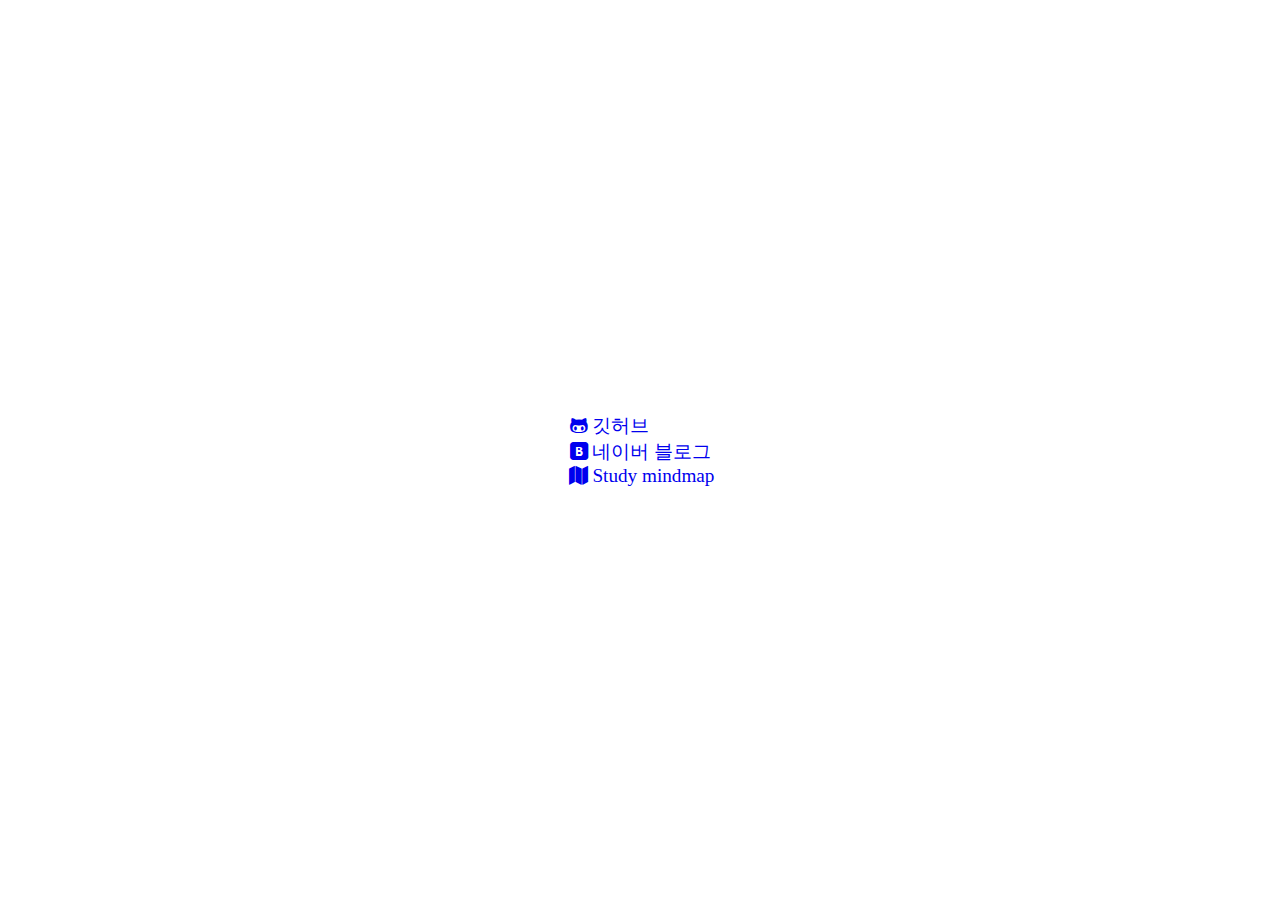
<file: index.html>
<!DOCTYPE html>
<html>
<head>
    <meta charset="UTF-8">
    <meta name="viewport" content="width=device-width, initial-scale=1.0">
    <title>Home</title>
    <link rel="stylesheet" href="css/fontello.css">
    <style>
        html{
            height: 100%;
        }
        body{
            background-image: url('https://source.unsplash.com/1600x900/?coding');
            background-repeat: no-repeat;
            background-size: cover;
            margin: 0;
            font-size: 1.2rem;
        }
        div {
            position: absolute;
            left: 50%;
            top: 50%;
            transform: translate(-50%, -50%);
        }
        ul {
            list-style-type: none;
            margin: 0;
            padding: 20px;
            background-color: rgba(255, 255, 255, 0.75);
            border-radius: 5px;
        }
        a{
            text-decoration: none;
        }
        a:hover{
            text-decoration: underline;
        }
    </style>
</head>
<body>
    <div>
        <ul>
            <li><a href="https://github.com/cksgud0403" target="_blank"><i class="icon-github"></i>깃허브</a></li>
            <li><a href="https://blog.naver.com/cksgud0403" target="_blank"><i class="icon-vkontakte"></i>네이버 블로그</a></li>
            <li><a href="https://cksgud0403.github.io/study-mindmap/" target="_blank"><i class="icon-map"></i>Study mindmap</a></li>
        </ul>
    </div>
</body>
</html>
</file>
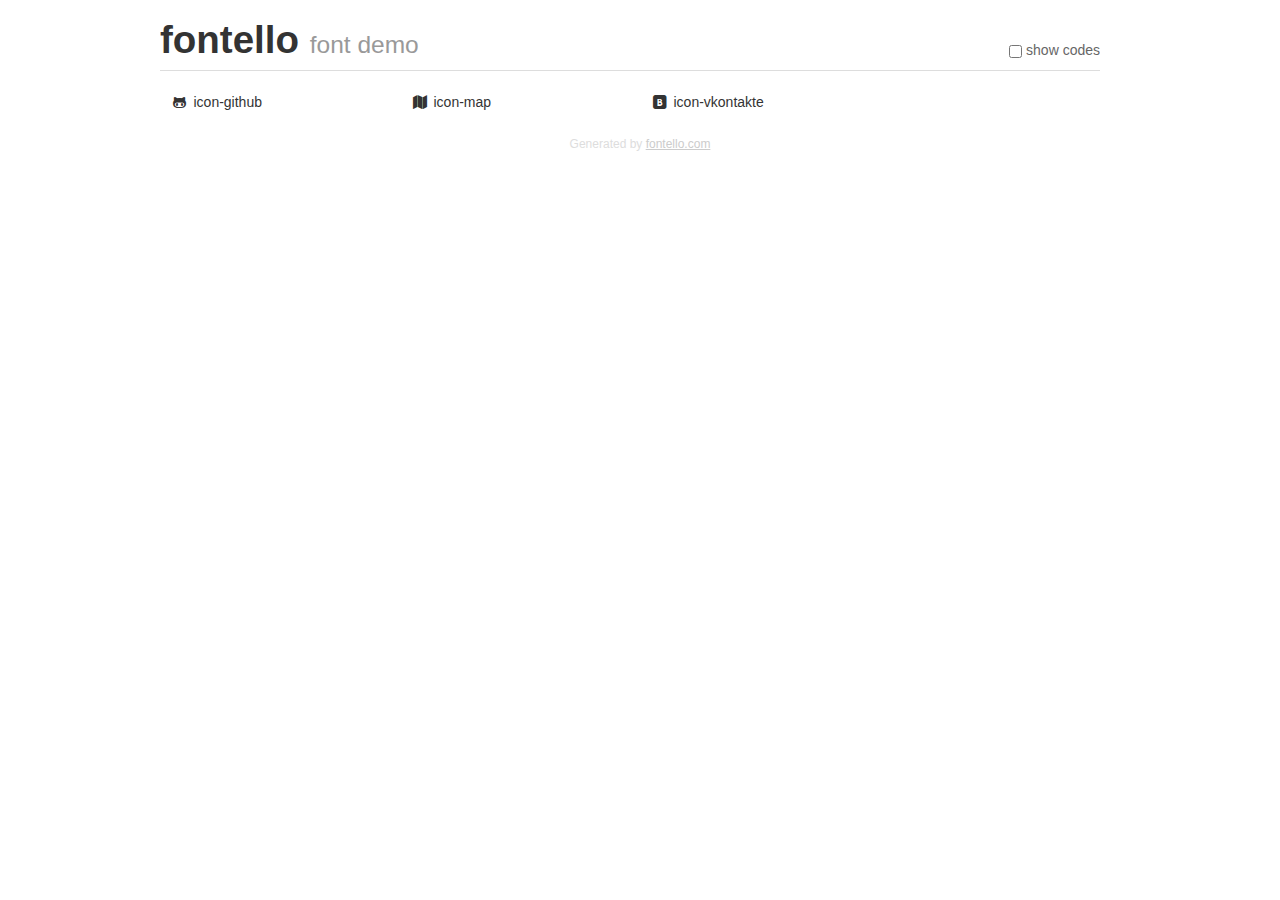
<file: demo.html>
<!DOCTYPE html>
<html>
  <head><!--[if lt IE 9]><script language="javascript" type="text/javascript" src="//html5shim.googlecode.com/svn/trunk/html5.js"></script><![endif]-->
    <meta charset="UTF-8"><style>/*
 * Bootstrap v2.2.1
 *
 * Copyright 2012 Twitter, Inc
 * Licensed under the Apache License v2.0
 * http://www.apache.org/licenses/LICENSE-2.0
 *
 * Designed and built with all the love in the world @twitter by @mdo and @fat.
 */
.clearfix {
  *zoom: 1;
}
.clearfix:before,
.clearfix:after {
  display: table;
  content: "";
  line-height: 0;
}
.clearfix:after {
  clear: both;
}
html {
  font-size: 100%;
  -webkit-text-size-adjust: 100%;
  -ms-text-size-adjust: 100%;
}
a:focus {
  outline: thin dotted #333;
  outline: 5px auto -webkit-focus-ring-color;
  outline-offset: -2px;
}
a:hover,
a:active {
  outline: 0;
}
button,
input,
select,
textarea {
  margin: 0;
  font-size: 100%;
  vertical-align: middle;
}
button,
input {
  *overflow: visible;
  line-height: normal;
}
button::-moz-focus-inner,
input::-moz-focus-inner {
  padding: 0;
  border: 0;
}
body {
  margin: 0;
  font-family: "Helvetica Neue", Helvetica, Arial, sans-serif;
  font-size: 14px;
  line-height: 20px;
  color: #333;
  background-color: #fff;
}
a {
  color: #08c;
  text-decoration: none;
}
a:hover {
  color: #005580;
  text-decoration: underline;
}
.row {
  margin-left: -20px;
  *zoom: 1;
}
.row:before,
.row:after {
  display: table;
  content: "";
  line-height: 0;
}
.row:after {
  clear: both;
}
[class*="span"] {
  float: left;
  min-height: 1px;
  margin-left: 20px;
}
.container,
.navbar-static-top .container,
.navbar-fixed-top .container,
.navbar-fixed-bottom .container {
  width: 940px;
}
.span12 {
  width: 940px;
}
.span11 {
  width: 860px;
}
.span10 {
  width: 780px;
}
.span9 {
  width: 700px;
}
.span8 {
  width: 620px;
}
.span7 {
  width: 540px;
}
.span6 {
  width: 460px;
}
.span5 {
  width: 380px;
}
.span4 {
  width: 300px;
}
.span3 {
  width: 220px;
}
.span2 {
  width: 140px;
}
.span1 {
  width: 60px;
}
[class*="span"].pull-right,
.row-fluid [class*="span"].pull-right {
  float: right;
}
.container {
  margin-right: auto;
  margin-left: auto;
  *zoom: 1;
}
.container:before,
.container:after {
  display: table;
  content: "";
  line-height: 0;
}
.container:after {
  clear: both;
}
p {
  margin: 0 0 10px;
}
.lead {
  margin-bottom: 20px;
  font-size: 21px;
  font-weight: 200;
  line-height: 30px;
}
small {
  font-size: 85%;
}
h1 {
  margin: 10px 0;
  font-family: inherit;
  font-weight: bold;
  line-height: 20px;
  color: inherit;
  text-rendering: optimizelegibility;
}
h1 small {
  font-weight: normal;
  line-height: 1;
  color: #999;
}
h1 {
  line-height: 40px;
}
h1 {
  font-size: 38.5px;
}
h1 small {
  font-size: 24.5px;
}
body {
  margin-top: 90px;
}
.header {
  position: fixed;
  top: 0;
  left: 50%;
  margin-left: -480px;
  background-color: #fff;
  border-bottom: 1px solid #ddd;
  padding-top: 10px;
  z-index: 10;
}
.footer {
  color: #ddd;
  font-size: 12px;
  text-align: center;
  margin-top: 20px;
}
.footer a {
  color: #ccc;
  text-decoration: underline;
}
.the-icons {
  font-size: 14px;
  line-height: 24px;
}
.switch {
  position: absolute;
  right: 0;
  bottom: 10px;
  color: #666;
}
.switch input {
  margin-right: 0.3em;
}
.codesOn .i-name {
  display: none;
}
.codesOn .i-code {
  display: inline;
}
.i-code {
  display: none;
}
@font-face {
      font-family: 'fontello';
      src: url('./font/fontello.eot?9535095');
      src: url('./font/fontello.eot?9535095#iefix') format('embedded-opentype'),
           url('./font/fontello.woff?9535095') format('woff'),
           url('./font/fontello.ttf?9535095') format('truetype'),
           url('./font/fontello.svg?9535095#fontello') format('svg');
      font-weight: normal;
      font-style: normal;
    }
     
     
    .demo-icon
    {
      font-family: "fontello";
      font-style: normal;
      font-weight: normal;
      speak: never;
     
      display: inline-block;
      text-decoration: inherit;
      width: 1em;
      margin-right: .2em;
      text-align: center;
      /* opacity: .8; */
     
      /* For safety - reset parent styles, that can break glyph codes*/
      font-variant: normal;
      text-transform: none;
     
      /* fix buttons height, for twitter bootstrap */
      line-height: 1em;
     
      /* Animation center compensation - margins should be symmetric */
      /* remove if not needed */
      margin-left: .2em;
     
      /* You can be more comfortable with increased icons size */
      /* font-size: 120%; */
     
      /* Font smoothing. That was taken from TWBS */
      -webkit-font-smoothing: antialiased;
      -moz-osx-font-smoothing: grayscale;
     
      /* Uncomment for 3D effect */
      /* text-shadow: 1px 1px 1px rgba(127, 127, 127, 0.3); */
    }
     </style>
    <link rel="stylesheet" href="css/animation.css"><!--[if IE 7]><link rel="stylesheet" href="css/" + font.fontname + "-ie7.css"><![endif]-->
    <script>
      function toggleCodes(on) {
        var obj = document.getElementById('icons');
      
        if (on) {
          obj.className += ' codesOn';
        } else {
          obj.className = obj.className.replace(' codesOn', '');
        }
      }
      
    </script>
  </head>
  <body>
    <div class="container header">
      <h1>fontello <small>font demo</small></h1>
      <label class="switch">
        <input type="checkbox" onclick="toggleCodes(this.checked)">show codes
      </label>
    </div>
    <div class="container" id="icons">
      <div class="row">
        <div class="the-icons span3" title="Code: 0xf113"><i class="demo-icon icon-github">&#xf113;</i> <span class="i-name">icon-github</span><span class="i-code">0xf113</span></div>
        <div class="the-icons span3" title="Code: 0xf279"><i class="demo-icon icon-map">&#xf279;</i> <span class="i-name">icon-map</span><span class="i-code">0xf279</span></div>
        <div class="the-icons span3" title="Code: 0xf354"><i class="demo-icon icon-vkontakte">&#xf354;</i> <span class="i-name">icon-vkontakte</span><span class="i-code">0xf354</span></div>
      </div>
    </div>
    <div class="container footer">Generated by <a href="https://fontello.com">fontello.com</a></div>
  </body>
</html>
</file>
<file: css/fontello.css>
@font-face {
  font-family: 'fontello';
  src: url('../font/fontello.eot?90240265');
  src: url('../font/fontello.eot?90240265#iefix') format('embedded-opentype'),
       url('../font/fontello.woff2?90240265') format('woff2'),
       url('../font/fontello.woff?90240265') format('woff'),
       url('../font/fontello.ttf?90240265') format('truetype'),
       url('../font/fontello.svg?90240265#fontello') format('svg');
  font-weight: normal;
  font-style: normal;
}
/* Chrome hack: SVG is rendered more smooth in Windozze. 100% magic, uncomment if you need it. */
/* Note, that will break hinting! In other OS-es font will be not as sharp as it could be */
/*
@media screen and (-webkit-min-device-pixel-ratio:0) {
  @font-face {
    font-family: 'fontello';
    src: url('../font/fontello.svg?90240265#fontello') format('svg');
  }
}
*/
 
 [class^="icon-"]:before, [class*=" icon-"]:before {
  font-family: "fontello";
  font-style: normal;
  font-weight: normal;
  speak: never;
 
  display: inline-block;
  text-decoration: inherit;
  width: 1em;
  margin-right: .2em;
  text-align: center;
  /* opacity: .8; */
 
  /* For safety - reset parent styles, that can break glyph codes*/
  font-variant: normal;
  text-transform: none;
 
  /* fix buttons height, for twitter bootstrap */
  line-height: 1em;
 
  /* Animation center compensation - margins should be symmetric */
  /* remove if not needed */
  margin-left: .2em;
 
  /* you can be more comfortable with increased icons size */
  /* font-size: 120%; */
 
  /* Font smoothing. That was taken from TWBS */
  -webkit-font-smoothing: antialiased;
  -moz-osx-font-smoothing: grayscale;
 
  /* Uncomment for 3D effect */
  /* text-shadow: 1px 1px 1px rgba(127, 127, 127, 0.3); */
}
 
.icon-github:before { content: '\f113'; } /* '' */
.icon-map:before { content: '\f279'; } /* '' */
.icon-vkontakte:before { content: '\f354'; } /* '' */
</file>
<file: css/animation.css>
/*
   Animation example, for spinners
*/
.animate-spin {
  -moz-animation: spin 2s infinite linear;
  -o-animation: spin 2s infinite linear;
  -webkit-animation: spin 2s infinite linear;
  animation: spin 2s infinite linear;
  display: inline-block;
}
@-moz-keyframes spin {
  0% {
    -moz-transform: rotate(0deg);
    -o-transform: rotate(0deg);
    -webkit-transform: rotate(0deg);
    transform: rotate(0deg);
  }

  100% {
    -moz-transform: rotate(359deg);
    -o-transform: rotate(359deg);
    -webkit-transform: rotate(359deg);
    transform: rotate(359deg);
  }
}
@-webkit-keyframes spin {
  0% {
    -moz-transform: rotate(0deg);
    -o-transform: rotate(0deg);
    -webkit-transform: rotate(0deg);
    transform: rotate(0deg);
  }

  100% {
    -moz-transform: rotate(359deg);
    -o-transform: rotate(359deg);
    -webkit-transform: rotate(359deg);
    transform: rotate(359deg);
  }
}
@-o-keyframes spin {
  0% {
    -moz-transform: rotate(0deg);
    -o-transform: rotate(0deg);
    -webkit-transform: rotate(0deg);
    transform: rotate(0deg);
  }

  100% {
    -moz-transform: rotate(359deg);
    -o-transform: rotate(359deg);
    -webkit-transform: rotate(359deg);
    transform: rotate(359deg);
  }
}
@-ms-keyframes spin {
  0% {
    -moz-transform: rotate(0deg);
    -o-transform: rotate(0deg);
    -webkit-transform: rotate(0deg);
    transform: rotate(0deg);
  }

  100% {
    -moz-transform: rotate(359deg);
    -o-transform: rotate(359deg);
    -webkit-transform: rotate(359deg);
    transform: rotate(359deg);
  }
}
@keyframes spin {
  0% {
    -moz-transform: rotate(0deg);
    -o-transform: rotate(0deg);
    -webkit-transform: rotate(0deg);
    transform: rotate(0deg);
  }

  100% {
    -moz-transform: rotate(359deg);
    -o-transform: rotate(359deg);
    -webkit-transform: rotate(359deg);
    transform: rotate(359deg);
  }
}
</file>
